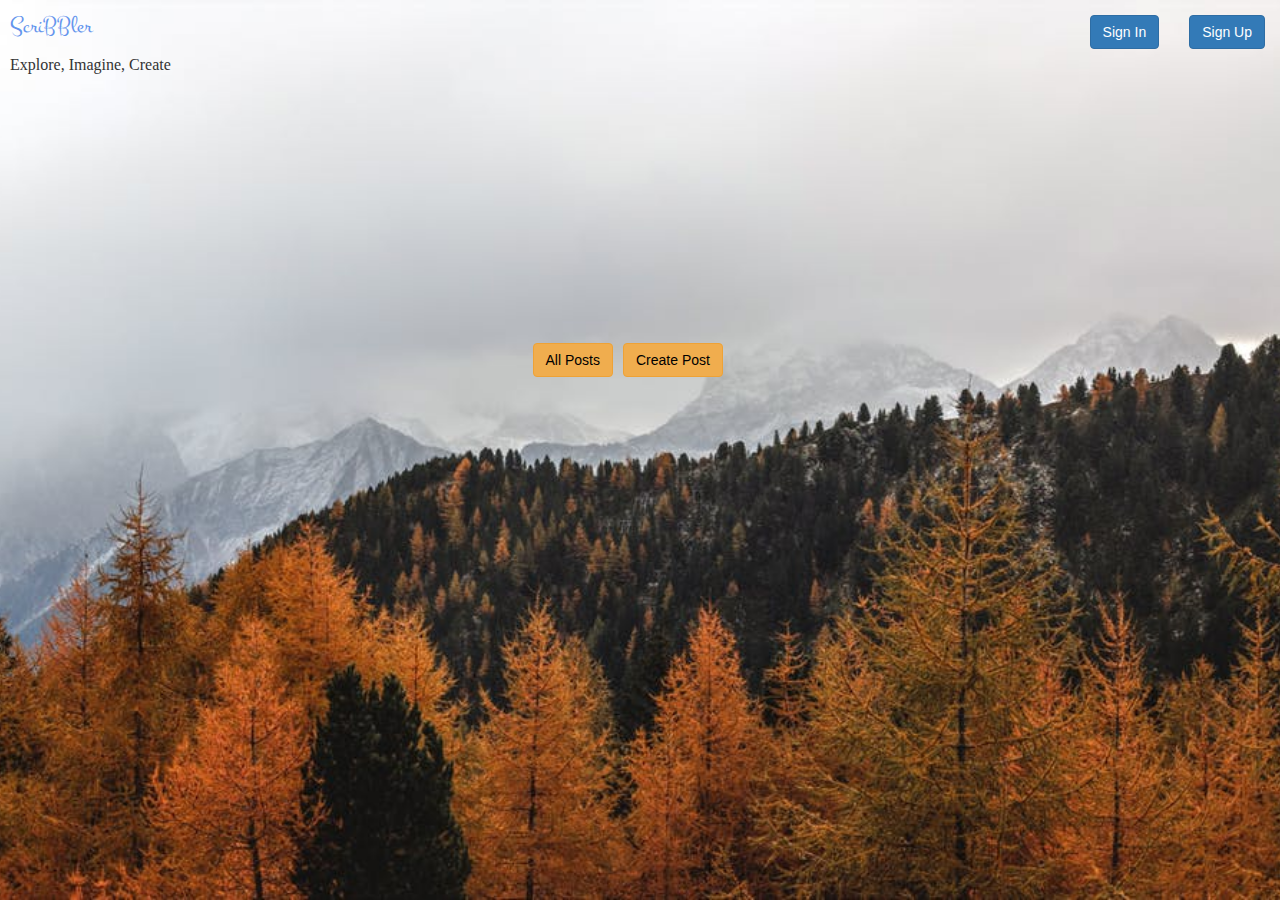
<file: index.html>
<!DOCTYPE html>
<html>

<head>
    <link href="https://fonts.googleapis.com/css?family=Montez&display=swap" rel="stylesheet">
    <link href="/styles/index.css" rel="stylesheet">
    <link rel="stylesheet" href="https://maxcdn.bootstrapcdn.com/bootstrap/3.4.1/css/bootstrap.min.css">
    <script src="https://ajax.googleapis.com/ajax/libs/jquery/3.5.1/jquery.min.js"></script>
    <script src="https://maxcdn.bootstrapcdn.com/bootstrap/3.4.1/js/bootstrap.min.js"></script>
</head>
<body>
    <header>
        <div class="topHeaders">
            <p class="scrHead">ScriBBler</p>
            <p class="scrSubHead">Explore, Imagine, Create</p>
        </div>
        <button class="topHeaderBtn btn btn-primary" onclick="signUp()">Sign Up</button>
        <button class="topHeaderBtn btn btn-primary" onclick="signIn()">Sign In</button>
    </header>
    <div id="signUpModal" class="modal">

        <!-- Modal content -->
        <div class="modal-content">
         <form class="signUser"> 
                <p>Get Started<span class="close" onclick="closeSignUp()">&times;</span></p>
                <div class="form-group">
                    <label for="name">Name</label>
                    <input class="form-control" type="text" placeholder="Enter your name" id="name" required>
                </div>

                <div class="form-group">
                    <label for="username">Username</label>
                    <input class="form-control" type="text" placeholder="Enter your username" id="username" required>
                </div>

                <div class="form-group">
                    <label for="password">Password</label>
                    <input class="form-control" type="password" placeholder="Enter your password" id="password" required>
                </div>

                <div class="form-group">
                    <label for="confirmpassword">Confirm Password</label>
                    <input class="form-control" placeholder="Re-enter your password" id="confirmpassword" required>
                </div>
                <button type="submit" class="btn btn-success">Sign Up</button>
          </form> 
        </div> 
      
      </div>
      <div id="signInModal" class="modal">

        <!-- Modal content -->
        <div class="modal-content">
            <form class="signUser">
                <p>Welcome Back!<span class="close" onclick="closeSignIn()">&times;</span></p>
                <div class="form-group">
                    <label for="username">Username</label>
                    <input class="form-control" type="text" placeholder="Enter your username" id="username" required>
                </div>

                <div class="form-group">
                    <label for="password">Password</label>
                    <input class="form-control" type="password" placeholder="Enter your password" id="password" required>
                </div>

                <button type="submit" class="btn btn-success">Sign In</button>
                <p class="memberOpt">Not a member?<a onclick="toggleSignUp()">Sign Up</a></p>
            </form>
        </div>
      
      </div>
      <div class="postBtn">
        <button class="btn btn-warning" onclick="allPosts()">All Posts</button>
        <button class="btn btn-warning" onclick="createPost()">Create Post</button>
      </div>
      <div id="postModal" class="modal">

        <!-- Modal content -->
        <div class="modal-content">
            <form class="postContent">
                <p>Pen Your Post<span class="close" onclick="closePost()">&times;</span></p>
                <div class="form-group">
                    <label for="postTitle">Title</label>
                    <input class="form-control" type="text" placeholder="Enter title of your post" id="postTitle" required>
                </div>

                <div class="form-group">
                    <label for="password">Contents</label>
                    <br>
                    <textarea placeholder="Enter the contents of your post" rows="10" cols="60"></textarea>
                </div>

                <button type="submit" class="btn btn-success" style="margin-left: 43%;">Create</button>
            </form>
        </div>
      
      </div>
      <script src="/scripts/index.js"></script>
</body>
</html>
</file>
<file: styles/index.css>
body{
    background: url("../images/background.jpg") no-repeat center center fixed; 
    -webkit-background-size: cover;
    -moz-background-size: cover;
    -o-background-size: cover;
    background-size: cover;
}

.topHeaders{
    float: left;
}

.topHeaderBtn{
    float: right;
    margin: 15px;
}


.scrHead{
    color: cornflowerblue;
    font-size: x-large;
    margin: 10px;
    font-family: 'Montez', cursive; 
}

.scrSubHead{
    font-size: medium;
    margin: 10px;
    font-family: 'Ubuntu Mono';
}

.modal{
    display: flex;
    justify-content: center;
    margin-left: 30%;
}

.modal-content{
    display: flex;
    flex-direction: column;
    justify-content: center;
    margin:10%;
    width: fit-content;
    padding: 30px;
    align-items: center;
}

.signUser{
    width: 30vw;
}

.postContent{
    width: fit-content;
}
.modal-content button{
    margin-top: 10px;
    width: initial;
    align-self: center;
    align-items: center;
}

.modal-content p{
    font-family: 'Ubuntu Mono';
    color: dimgray;
    font-size: medium;
    font-weight: bold;
}

.close{
    font-weight: bold;
    font-size: large;
}

.memberOpt{
    margin-top: 5px;
    text-align: center;
    cursor: pointer;
}

.postBtn{
    display: flex;
    flex-direction: row;
    justify-content: center;
    align-items: center;
    height: 80vh;
}

.postBtn button{
    margin: 5px;
    color: black;
}
</file>
